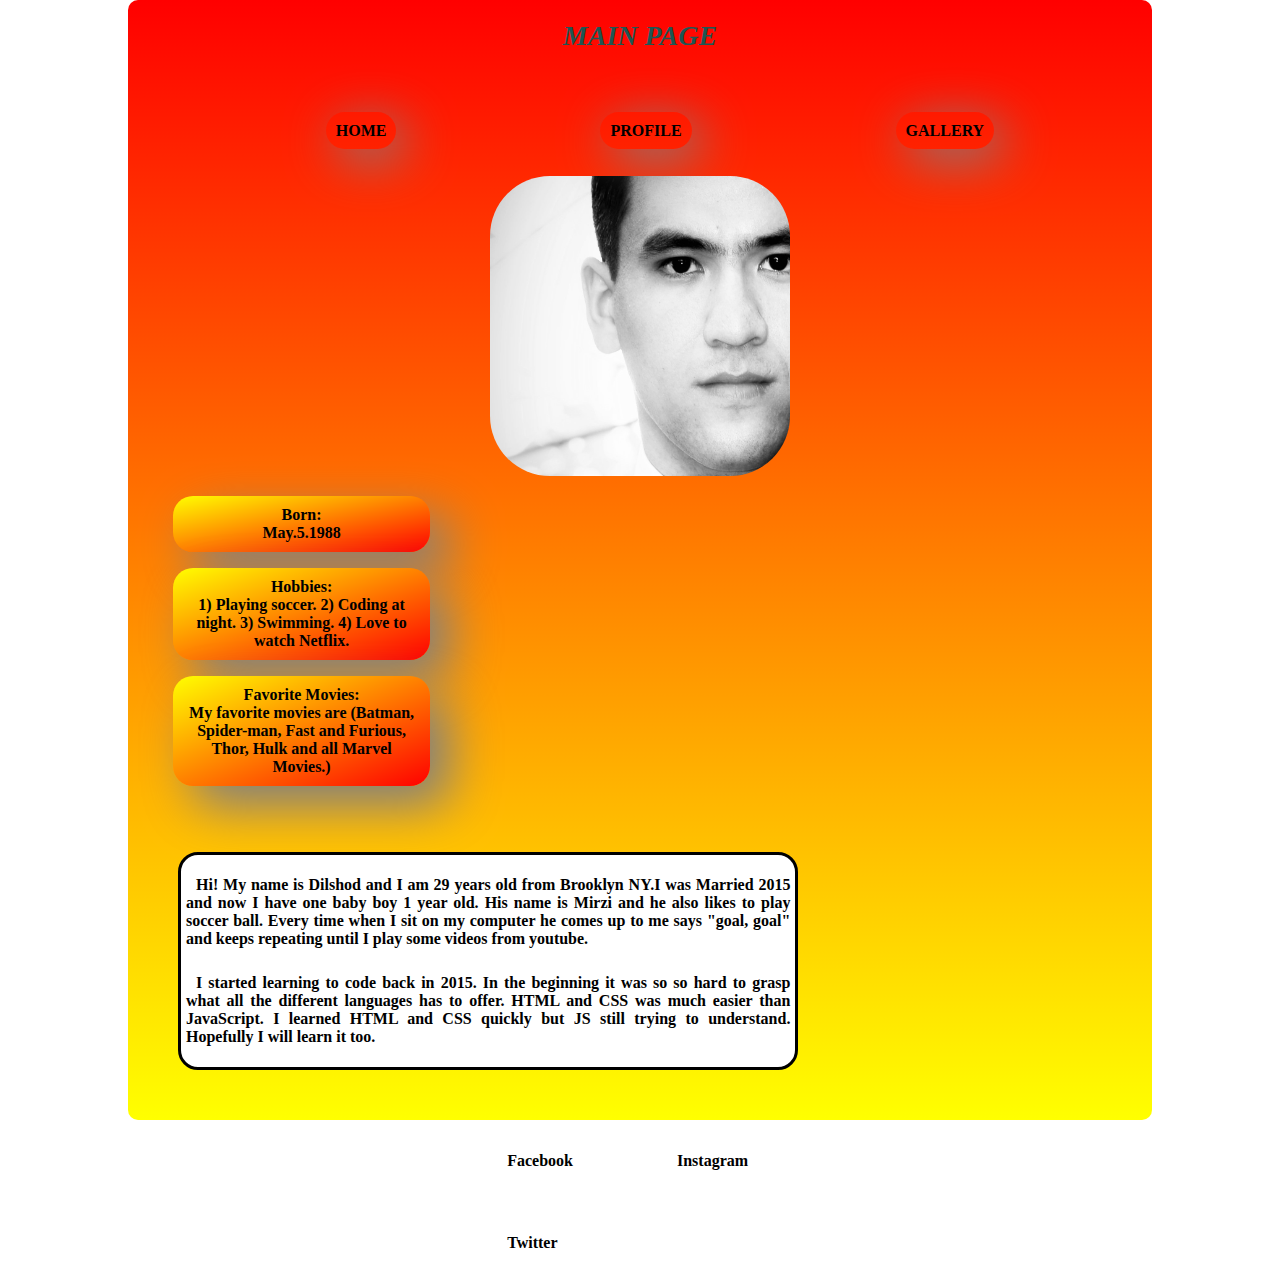
<file: index.html>
<!DOCTYPE html>
<html>
<head>
	<title>
		My Page		
	</title>
</head>
<link rel="stylesheet" type="text/css" href="style.css">
<body>
	<div id="whole">
			<h1 id="title">Main Page</h1>
		<nav id = "nav">
			<ul>
				<li><a href="index.html">HOME</a></li>
				<li><a href="index.html">PROFILE</a></li>
				<li><a href="gallery.html">GALLERY</a></li>
			</ul>
		</nav>
	
			<center><img src="link.jpg"></center>	
	
<!-- //////////////////////////////////////////////////////////////////////////////////////		 -->
		<div class="hobby">
			<ul>
				<li>Born: <br><span>May.5.1988</span></li>				
			</ul>
			<ul>
				<li>Hobbies: <br><span>1) Playing soccer.
				2) Coding at night.
				3) Swimming.
				4) Love to watch Netflix.</span></li>				
			</ul>
			<ul>
				<li>Favorite Movies:<br><span>My favorite movies are
				(Batman, Spider-man, Fast and Furious, Thor, Hulk and all Marvel Movies.)</span></li>
			</ul>
<!-- ///////////////////////////////////////////////////////////////////////////////////// -->

		</div>
		<div class="about">
			<p>
				Hi! My name is Dilshod and I am 29 years old from Brooklyn NY.I was Married 2015 and now I have one baby boy 1 year old. His name is Mirzi and he also likes to play soccer ball. Every time when I sit on my computer he comes up to me says "goal, goal" and keeps repeating until I play some videos from youtube.
			</p>
			<p>
				I started learning to code back in 2015. In the beginning it was so so hard to grasp what all the different languages has to offer. HTML and CSS was much easier than JavaScript. I learned HTML and CSS quickly but JS still trying to understand. Hopefully I will learn it too.
			</p>
		</div>
<!-- //////////////////////////////////////////////////////////////////////////////////// -->
		<footer>
			<div>
				<ul>
					<li><a href="http://facebook.com" target="_blank">Facebook</a></li>
				</ul>
				<ul>
					<li><a href="http://instagram.com" target="_blank">Instagram</a></li>
				</ul>
				<ul>
					<li><a href="http://twitter.com" target="_blank">Twitter</a></li>
				</ul>
			</div>
		</footer>


	</div>

</body>
</html>
</file>
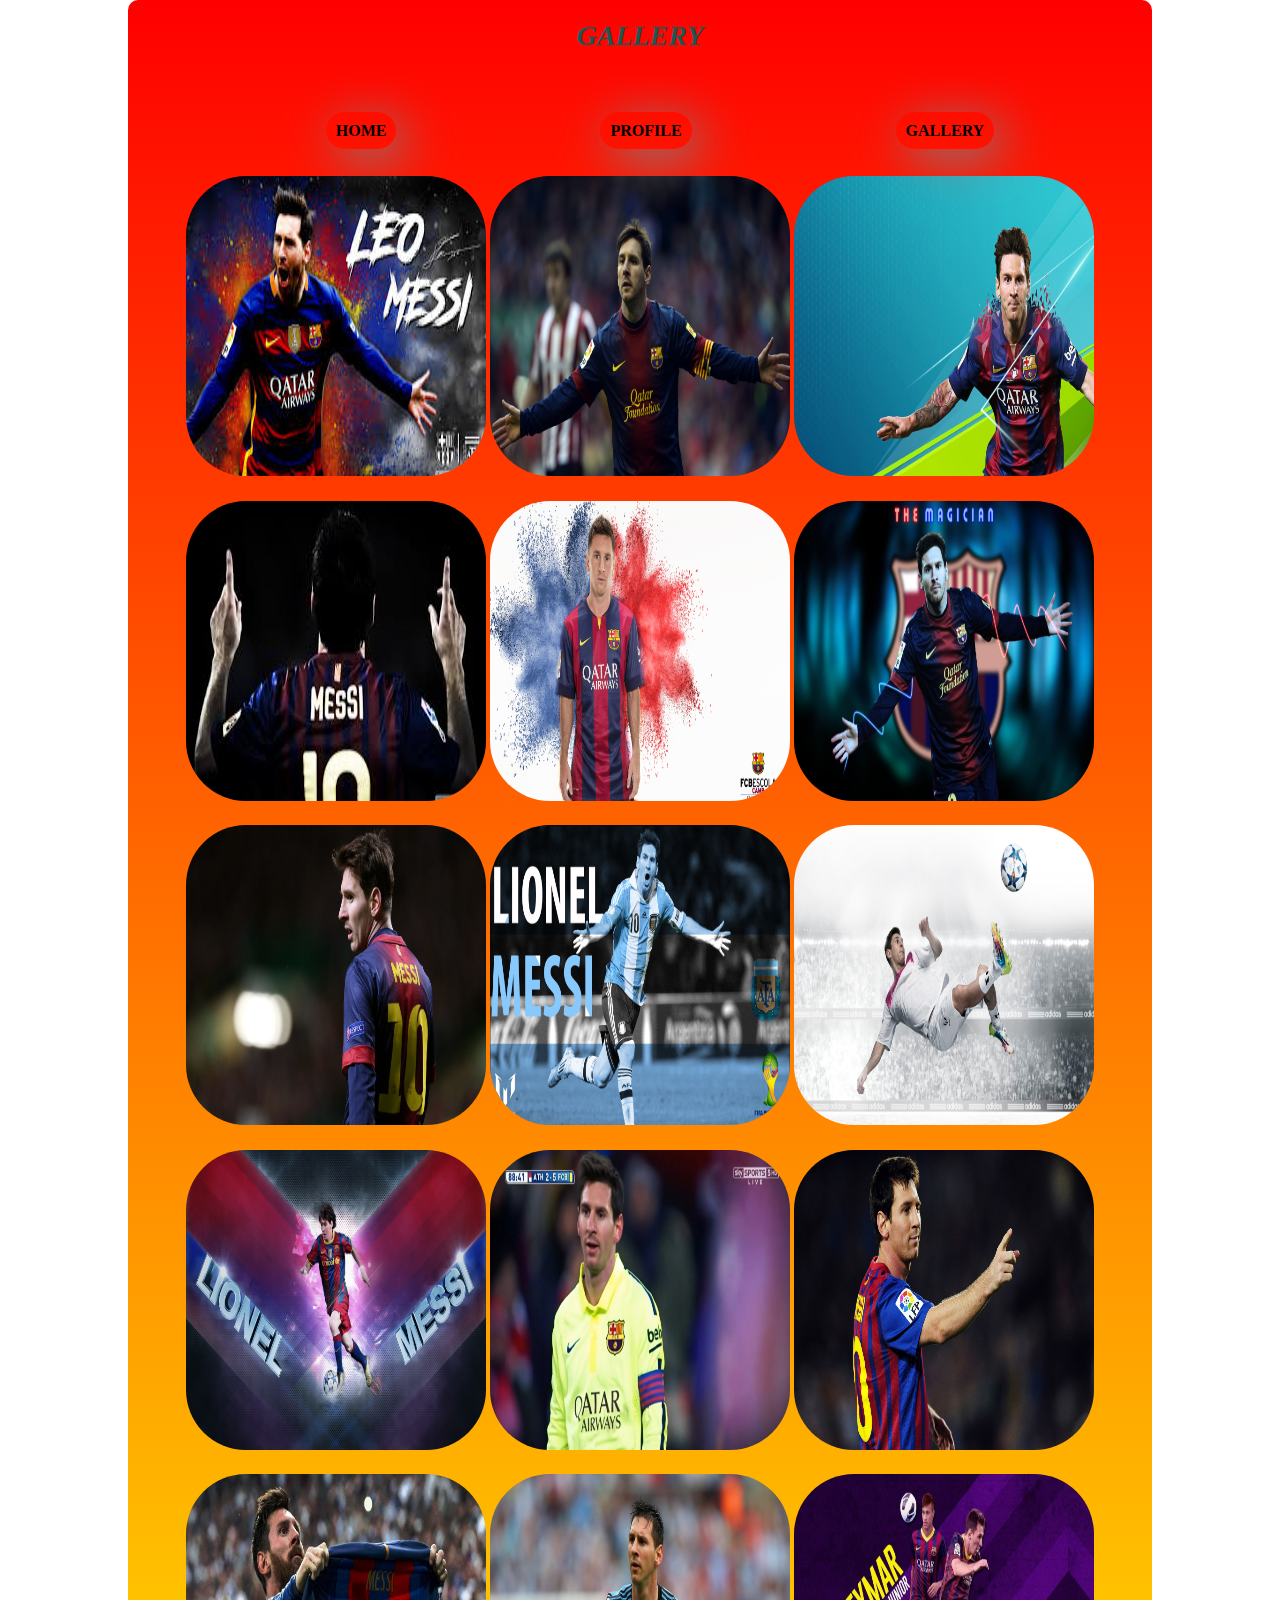
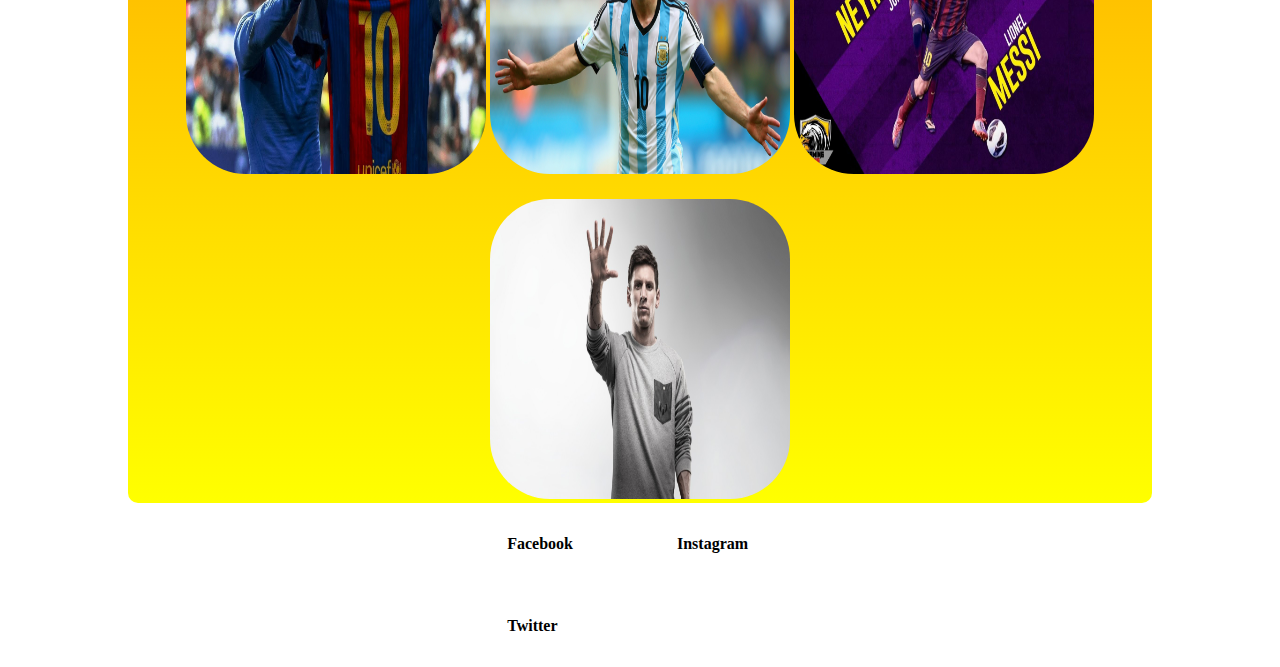
<file: gallery.html>
<!DOCTYPE html>
<html>
<head>
	<title>My Gallery</title>
</head>
<link rel="stylesheet" type="text/css" href="style.css">
<body>
	<div id="whole">
	<h1 id="title">Gallery</h1>
	<nav id = "nav">
			<ul>
				<li><a href="index.html">HOME</a></li>
				<li><a href="index.html">PROFILE</a></li>
				<li><a href="gallery.html">GALLERY</a></li>
			</ul>
		</nav>
			<center><div id="images">
				<a href="messi1.jpg"><img src="messi1.jpg"></a>
				<a href="messi2.jpg"><img src="messi2.jpg"></a>
				<a href="messi3.jpg"><img src="messi3.jpg"></a>
				<a href="messi4.jpg"><img src="messi4.jpg"></a>
				<a href="messi5.jpg"><img src="messi5.jpg"></a>
				<a href="messi6.jpg"><img src="messi6.jpg"></a>
				<a href="messi7.jpg"><img src="messi7.jpg"></a>
				<a href="messi8.jpg"><img src="messi8.jpg"></a>
				<a href="messi9.jpg"><img src="messi9.jpg"></a>
				<a href="messi10.jpg"><img src="messi10.jpg"></a>
				<a href="messi11.jpg"><img src="messi11.jpg"></a>
				<a href="messi12.jpg"><img src="messi12.jpg"></a>
				<a href="messi13.jpg"><img src="messi13.jpg"></a>
				<a href="messi14.jpg"><img src="messi14.jpg"></a>
				<a href="messi15.jpg"><img src="messi15.jpg"></a>
				<a href="messi16.jpg"><img src="messi16.jpg"></a>
			</div></center>

		<footer>
			<div>
				<ul>
					<li><a href="http://facebook.com" target="_blank">Facebook</a></li>
				</ul>
				<ul>
					<li><a href="http://instagram.com" target="_blank">Instagram</a></li>
				</ul>
				<ul>
					<li><a href="http://twitter.com" target="_blank">Twitter</a></li>
				</ul>
			</div>
		</footer>
	</div>
</body>
</html>
</file>
<file: style.css>
body{
	width: 80%;
	height: 100%;
	margin: 0 auto;
	/*background-color: lightblue;*/
	/*background: linear-gradient(rgba(200,200,25,0.3) 22%);*/
}
#whole{
	width: 100%;
	height: 100%;
	background: linear-gradient(red, yellow);
	border-radius: 10px;
}
#title{
	font-weight: bold;
	font-size: 28px;
	text-transform: uppercase;
	margin: 0 auto;
	text-align: center;
	color: #1E5653;
	padding: 20px;
	margin-bottom: 50px;
	/*background-color: #CCACF0;*/
	font-style: italic;
}
 nav{
 	width: 100%;
 	/*height: 50px;*/
	text-align: center;
	/*background-color: green;*/
}
#nav ul li:hover{
	background-color: #F6C9C9;
	box-shadow: none;
}
#nav ul li{
	display: inline;
	position: relative;
	padding: 10px;
	margin: 100px;
	box-shadow: 10px 10px 50px grey;
	border-radius: 25px;
}
li a{
	text-decoration: none;
	color: black;
	font-weight: bolder;
}
img{
	width: 300px;
	height: 300px;
	border-radius: 20%;
	margin-top: 2%;
	/*box-shadow: 20px 20px 50px grey;*/
}
.hobby{
	width: 30%;
	float: left;
}
.hobby li{
	font-weight: bold;
	list-style-type: none;
	/*border: solid black;	*/
	border-radius: 20px;
	padding: 10px;
	margin: 5px;
	background: linear-gradient(to bottom right, yellow, red);
	box-shadow: 20px 20px 50px grey;
	text-align: center;
}
.about{
	font-weight: bold;
	display: inline-block;
	width: 60%;
	margin: 50px;
	position: relative;
	text-align: justify;
	border: solid black;
	border-radius: 20px;
	background-color: #FFF;
}
.about p{
	padding: 5px;
	text-indent: 10px;
}
footer{
	width: 40%;
	margin: 0 auto;
	background-color: rgba(0,255,0,0.3);
}
footer ul{
	float: left;
	/*margin-top: 50px;*/
	margin: 0 auto;
}
footer li{
	list-style: none;
	margin: 2em;
}
footer a:hover{
	cursor: help;
}
</file>
